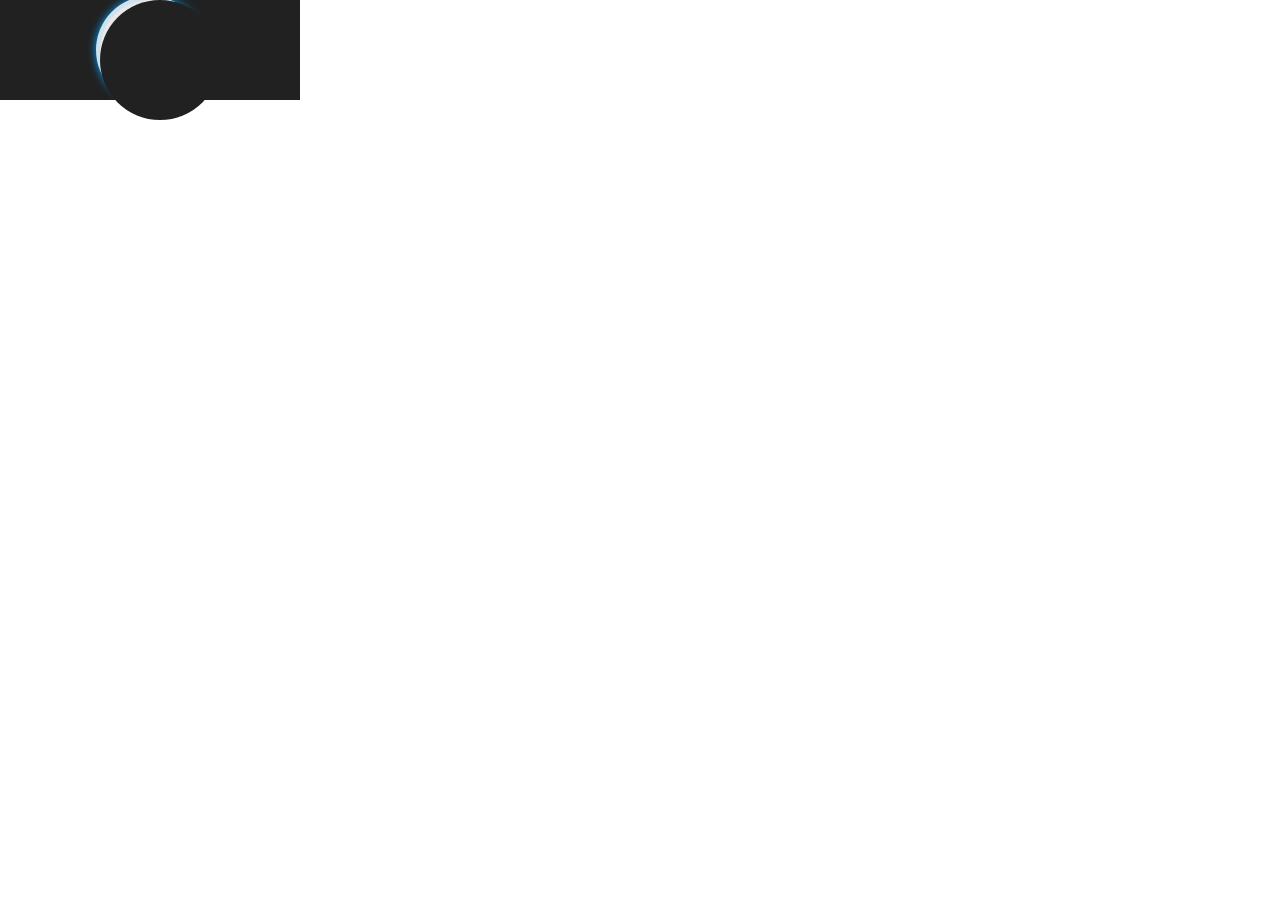
<file: index.html>
<!DOCTYPE html>
<html lang="en">
<head>
    <meta charset="UTF-8">
    <meta http-equiv="X-UA-Compatible" content="IE=edge">
    <meta name="viewport" content="width=device-width, initial-scale=1.0">
    <link rel="stylesheet" type="text/css" href="animation.css">
    <title>test</title>
</head>
<body>
    <div class="container">
        <div class="loader">
        <div class="shadow"></div>
        </div>
        </div>
</body>
</html>
</file>
<file: animation.css>
body{
    margin: 0;
    padding: 0;
    display: flex;
}
.container {
    background-color: #212121;
    width: 300px;
    height: 100px;
    display: flex;
    align-items: center;
    justify-content: center;
  }
  
  .loader {
    height: 100px;
    width: 100px;
    border-radius: 50%;
    background-color: #e8e8e8;
    border: 4px solid #00a2ff1c;
    box-shadow: 0 0 8px #00a2ff;
    filter: blur(.4px);
  }
  
  .shadow {
    height: 120px;
    width: 120px;
    border-radius: 50%;
    background-color: #212121;
    top: -5px;
    left: 0;
    animation: animate 3s infinite 1.5s;
  }
  
  @keyframes animate {
    0% {
      transform: translateX(150px);
      background-color: #212121;
    }
  
    50% {
      transform: translateX(-10px);
      background-color: #212121;
    }
  
    100% {
      transform: translateX(-170px);
      background-color: #212121;
    }
  }
</file>
